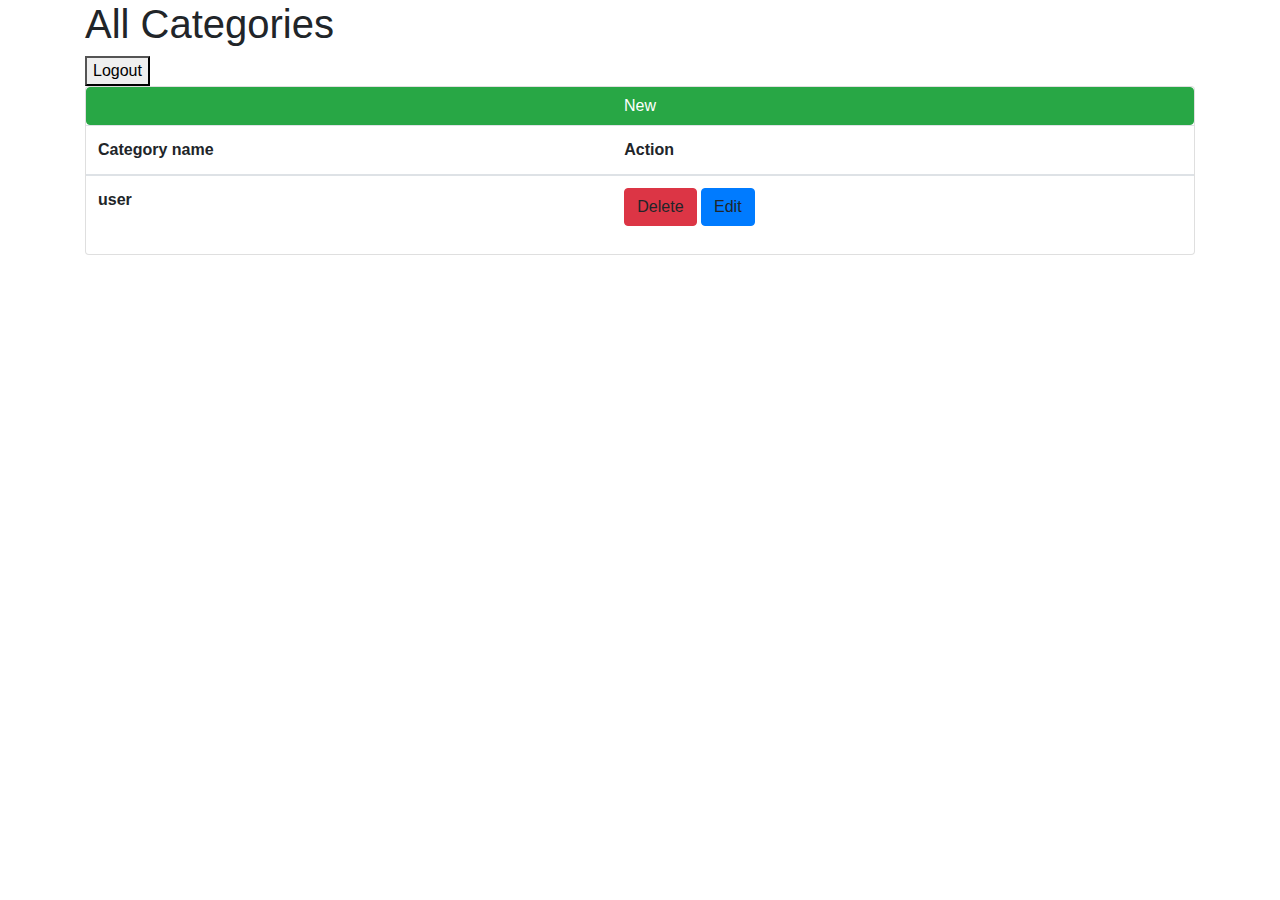
<file: notewebapp/src/main/resources/templates/allCategories.html>
<!DOCTYPE html>
<html lang="en" xmlns:th="http://www.thymeleaf.org">
<div>

    <script src="https://code.jquery.com/jquery-3.3.1.min.js"
            type="text/javascript"></script>
    <script crossorigin="anonymous"
            integrity="sha384-UO2eT0CpHqdSJQ6hJty5KVphtPhzWj9WO1clHTMGa3JDZwrnQq4sF86dIHNDz0W1"
            src="https://cdnjs.cloudflare.com/ajax/libs/popper.js/1.14.7/umd/popper.min.js"
            type="text/javascript"></script>
    <script crossorigin="anonymous"
            integrity="sha384-JjSmVgyd0p3pXB1rRibZUAYoIIy6OrQ6VrjIEaFf/nJGzIxFDsf4x0xIM+B07jRM"
            src="https://stackpath.bootstrapcdn.com/bootstrap/4.3.1/js/bootstrap.min.js"
            type="text/javascript"></script>
    <script crossorigin="anonymous" src="../static/js/category.js" th:src="@{/js/category.js}"
            type="text/javascript"></script>
    <link crossorigin="anonymous"
          href="https://stackpath.bootstrapcdn.com/bootstrap/4.3.1/css/bootstrap.min.css"
          integrity="sha384-ggOyR0iXCbMQv3Xipma34MD+dH/1fQ784/j6cY/iJTQUOhcWr7x9JvoRxT2MZw1T"
          rel="stylesheet">
</div>
<head>
    <meta charset="UTF-8">
    <meta content="width=device-width, initial-scale=1, shrink-to-fit=no" name="viewport">

    <title>Categories</title>
</head>
<body>

<div class="container">
    <h1>All Categories</h1>
    <form action="/auth/logout" method="POST">
        <button type="submit">Logout</button>
    </form>
    <div class="card">
        <button class="btn btn-success nBtn">New</button>
        <div class="card-block">
            <table class="table table-hover">
                <thead>
                <tr>
                    <th>Category name</th>
                    <th>Action</th>
                </tr>
                </thead>
                <tbody>
                <div th:each="category : ${categories}">
                    <tr>
                        <th><a th:href="@{/note/{id}(id=${category.id})}"
                               th:text="${category.getName()}">user</a></th>
                        <td>
                            <a class="btn btn-danger delBtn"
                               th:href="@{/category/delete/{id}(id=${category.id})}">Delete</a>
                            <a class="btn btn-primary eBtn"
                               th:href="@{/category/get/{id}(id=${category.id})}">Edit</a>
                        </td>
                    </tr>
                </div>
                </tbody>
            </table>
        </div>
    </div>
</div>

<div class="myForm">
    <form action="#" method="post" th:action="@{/category/save}">
        <div aria-hidden="true" aria-labelledby="exampleModalLabel" class="modal fade"
             id="exampleModal" role="dialog"
             tabindex="-1">
            <div class="modal-dialog" role="document">
                <div class="modal-content">
                    <div class="modal-header">
                        <h5 class="modal-title" id="exampleModalLabel">Update or
                            Create</h5>
                        <button aria-label="Close" class="close" data-dismiss="modal"
                                type="button">
                            <span aria-hidden="true">&times;</span>
                        </button>
                    </div>
                    <div class="modal-body">
                        <div class="form-group">

                            <input class="form-control" id="id" name="id" type="text"
                                   value=""
                                   hidden="true"/>
                        </div>
                        <div class="form-group">
                            <label class="col-form-label" for="name">Name:</label>
                            <input class="form-control" id="name" name="name" type="text"
                                   value="" required/>
                        </div>
                        <div class="modal-footer">
                            <button class="btn btn-secondary" data-dismiss="modal"
                                    type="button">Close
                            </button>
                            <input class="btn btn-primary" type="submit" value="save"/>
                        </div>
                    </div>
                </div>
            </div>
        </div>
    </form>

    <div aria-hidden="true" aria-labelledby="myModalLabel" class="modal fade" id="myModal"
         role="dialog" tabindex="-1">
        <div class="modal-dialog" role="document">
            <div class="modal-content">
                <div class="modal-header">
                    <h5 class="modal-title" id="myModalLabel">Delete Record</h5>
                    <button aria-label="Close" class="close" data-dismiss="modal"
                            type="button">
                        <span aria-hidden="true">&times;</span>
                    </button>
                </div>
                <div class="modal-body">
                    <p class="alert alert-danger">
                        Are you sure you want to delete this category?
                    </p>
                </div>
                <div class="modal-footer">
                    <button class="btn btn-secondary" data-dismiss="modal"
                            type="button">Close
                    </button>
                    <a class="btn btn-danger" href="" id="delRef">Delete</a>
                </div>
            </div>
        </div>
    </div>
</div>

</body>
</html>
</file>
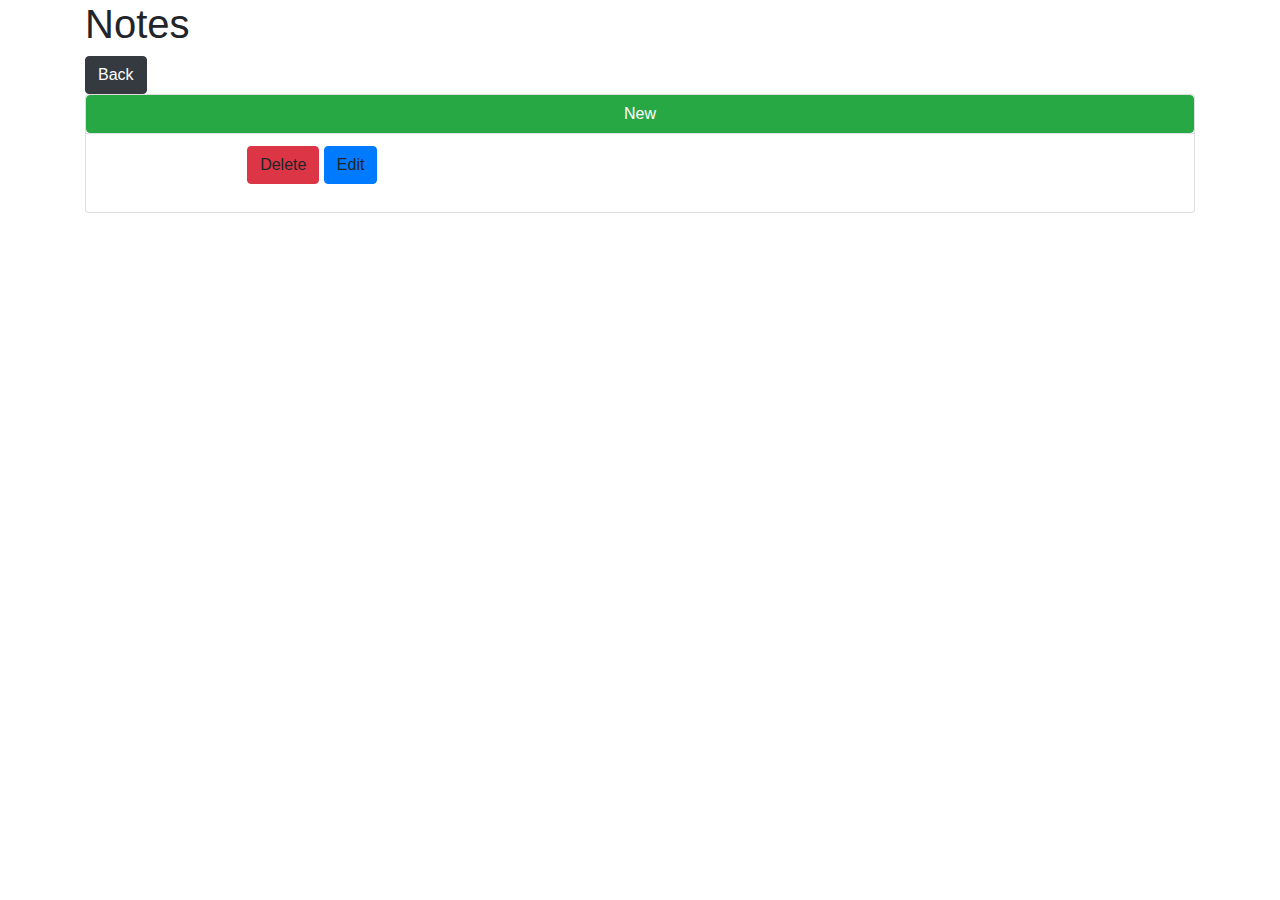
<file: notewebapp/src/main/resources/templates/allNotes.html>
<!DOCTYPE html>
<html lang="en" xmlns:th="http://www.thymeleaf.org">
<div>

    <script src="https://code.jquery.com/jquery-3.3.1.min.js"
            type="text/javascript"></script>
    <script crossorigin="anonymous"
            integrity="sha384-UO2eT0CpHqdSJQ6hJty5KVphtPhzWj9WO1clHTMGa3JDZwrnQq4sF86dIHNDz0W1"
            src="https://cdnjs.cloudflare.com/ajax/libs/popper.js/1.14.7/umd/popper.min.js"
            type="text/javascript"></script>
    <script crossorigin="anonymous"
            integrity="sha384-JjSmVgyd0p3pXB1rRibZUAYoIIy6OrQ6VrjIEaFf/nJGzIxFDsf4x0xIM+B07jRM"
            src="https://stackpath.bootstrapcdn.com/bootstrap/4.3.1/js/bootstrap.min.js"
            type="text/javascript"></script>
    <script crossorigin="anonymous" src="../static/js/category.js" th:src="@{/js/note.js}"
            type="text/javascript"></script>
    <link crossorigin="anonymous"
          href="https://stackpath.bootstrapcdn.com/bootstrap/4.3.1/css/bootstrap.min.css"
          integrity="sha384-ggOyR0iXCbMQv3Xipma34MD+dH/1fQ784/j6cY/iJTQUOhcWr7x9JvoRxT2MZw1T"
          rel="stylesheet">
</div>
<head>
    <meta charset="UTF-8">
    <meta content="width=device-width, initial-scale=1, shrink-to-fit=no" name="viewport">
    <title>Notes</title>

</head>
<body>

<div class="container">
    <h1>Notes</h1>
    <button class="btn btn-dark" type="button" onclick="location.href='/note/back' ">Back</button>
    <div class="card">
        <button class="btn btn-success nBtn">New</button>
        <div class="card-block">
            <table class="table table-hover">
                <tbody>
                <div th:each="note : ${notes}">
                    <tr>
                        <th>
                            <h3 th:text="${note.getTitle()}"></h3>
                            <p th:text="${note.getText()}"></p>
                            <a th:href="${note.getLink()}" th:text="${note.getLink()}"></a>
                        </th>
                        <td>
                            <a class="btn btn-danger delBtn"
                               th:href="@{/note/delete/{categoryid}/{id}(categoryid=${note.getCategory().getId()},id=${note.id})}">Delete
                            </a>
                            <a class="btn btn-primary eBtn"
                               th:href="@{/note/get/{categoryId}/{id}(categoryId=${note.getCategory().getId()},id=${note.id})}">Edit</a>
                        </td>
                    </tr>
                </div>
                </tbody>
            </table>
        </div>
    </div>
</div>
</table>


<div class="myForm">
    <form action="#" method="post"
          th:action="@{/note/save/{categoryId}(categoryId=${categoryId})}">
        <div aria-hidden="true" aria-labelledby="exampleModalLabel" class="modal fade"
             id="exampleModal" role="dialog"
             tabindex="-1">
            <div class="modal-dialog" role="document">
                <div class="modal-content">
                    <div class="modal-header">
                        <h5 class="modal-title" id="exampleModalLabel">Update or
                            Create</h5>
                        <button aria-label="Close" class="close" data-dismiss="modal"
                                type="button">
                            <span aria-hidden="true">&times;</span>
                        </button>
                    </div>
                    <div class="modal-body">

                        <div class="form-group">
                            <input class="form-control" id="id" name="id" type="text"
                                   value=""
                                   hidden="true"/>
                        </div>

                        <div class="form-group">
                            <label class="col-form-label" for="title">Title:</label>
                            <input class="form-control" id="title" name="title" type="text"
                                   value="" required >
                        </div>

                        <div class="form-group">
                            <label class="col-form-label" for="text">Text:</label>
                            <input class="form-control" id="text" name="text" type="text"
                                   value=""/>
                        </div>

                        <div class="form-group">
                            <label class="col-form-label" for="link">Link:</label>
                            <input class="form-control" id="link" name="link" type="text"
                                   value=""/>
                        </div>


                        <div class="modal-footer">
                            <button class="btn btn-secondary" data-dismiss="modal"
                                    type="button">Close
                            </button>
                            <input class="btn btn-primary" type="submit" value="save"/>
                        </div>
                    </div>
                </div>
            </div>
        </div>
    </form>
</div>


<div aria-hidden="true" aria-labelledby="myModalLabel" class="modal fade" id="myModal"
     role="dialog" tabindex="-1">
    <div class="modal-dialog" role="document">
        <div class="modal-content">
            <div class="modal-header">
                <h5 class="modal-title" id="myModalLabel">Delete Record</h5>
                <button aria-label="Close" class="close" data-dismiss="modal"
                        type="button">
                    <span aria-hidden="true">&times;</span>
                </button>
            </div>
            <div class="modal-body">
                <p class="alert alert-danger">
                    Are you sure you want to delete this note?
                </p>
            </div>
            <div class="modal-footer">
                <button class="btn btn-secondary" data-dismiss="modal"
                        type="button">Close
                </button>
                <a class="btn btn-danger" href="" id="delRef">Delete</a>
            </div>
        </div>
    </div>
</div>
</div>
</body>
</html>
</file>
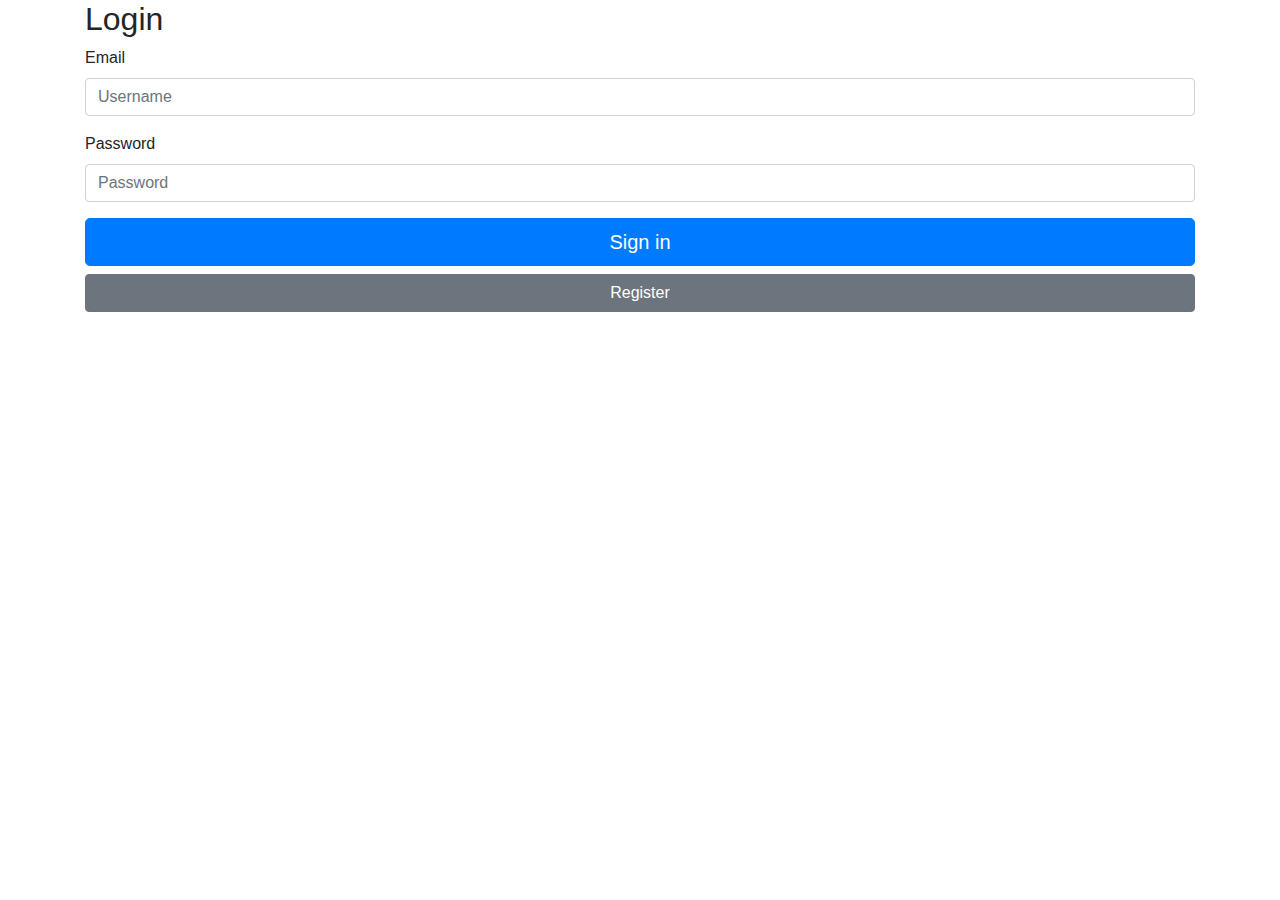
<file: notewebapp/src/main/resources/templates/login.html>
<html lang="en">
<div>

    <script src="https://code.jquery.com/jquery-3.3.1.min.js"
            type="text/javascript"></script>
    <script crossorigin="anonymous"
            integrity="sha384-UO2eT0CpHqdSJQ6hJty5KVphtPhzWj9WO1clHTMGa3JDZwrnQq4sF86dIHNDz0W1"
            src="https://cdnjs.cloudflare.com/ajax/libs/popper.js/1.14.7/umd/popper.min.js"
            type="text/javascript"></script>
    <script crossorigin="anonymous"
            integrity="sha384-JjSmVgyd0p3pXB1rRibZUAYoIIy6OrQ6VrjIEaFf/nJGzIxFDsf4x0xIM+B07jRM"
            src="https://stackpath.bootstrapcdn.com/bootstrap/4.3.1/js/bootstrap.min.js"
            type="text/javascript"></script>
    <!-- <script crossorigin="anonymous" src="../static/js/category.js" th:src="@{/js/note.js}"
             type="text/javascript"></script>-->
    <link crossorigin="anonymous"
          href="https://stackpath.bootstrapcdn.com/bootstrap/4.3.1/css/bootstrap.min.css"
          integrity="sha384-ggOyR0iXCbMQv3Xipma34MD+dH/1fQ784/j6cY/iJTQUOhcWr7x9JvoRxT2MZw1T"
          rel="stylesheet">
</div>
<head>
<head>
    <meta charset="utf-8">
    <title>Login</title>
</head>
<body>
<div class="container">

        <form class="form-signin" method="post" action="/auth/login">
            <h2 class="form-signin-heading">Login</h2>
            <p>
                <label for="username">Email</label>
                <input type="text" id="username" name="username" class="form-control"
                       placeholder="Username" required>
            </p>
            <p>
                <label for="password">Password</label>
                <input type="password" id="password" name="password" class="form-control"
                       placeholder="Password" required>
            </p>
            <button class="btn btn-lg btn-primary btn-block" type="submit">Sign in</button>
            <button type="button" onclick="location.href ='/auth/registration' "
                    class="btn btn-secondary btn-block">Register
            </button>
        </form>

</div>
</body>
</html>
</file>
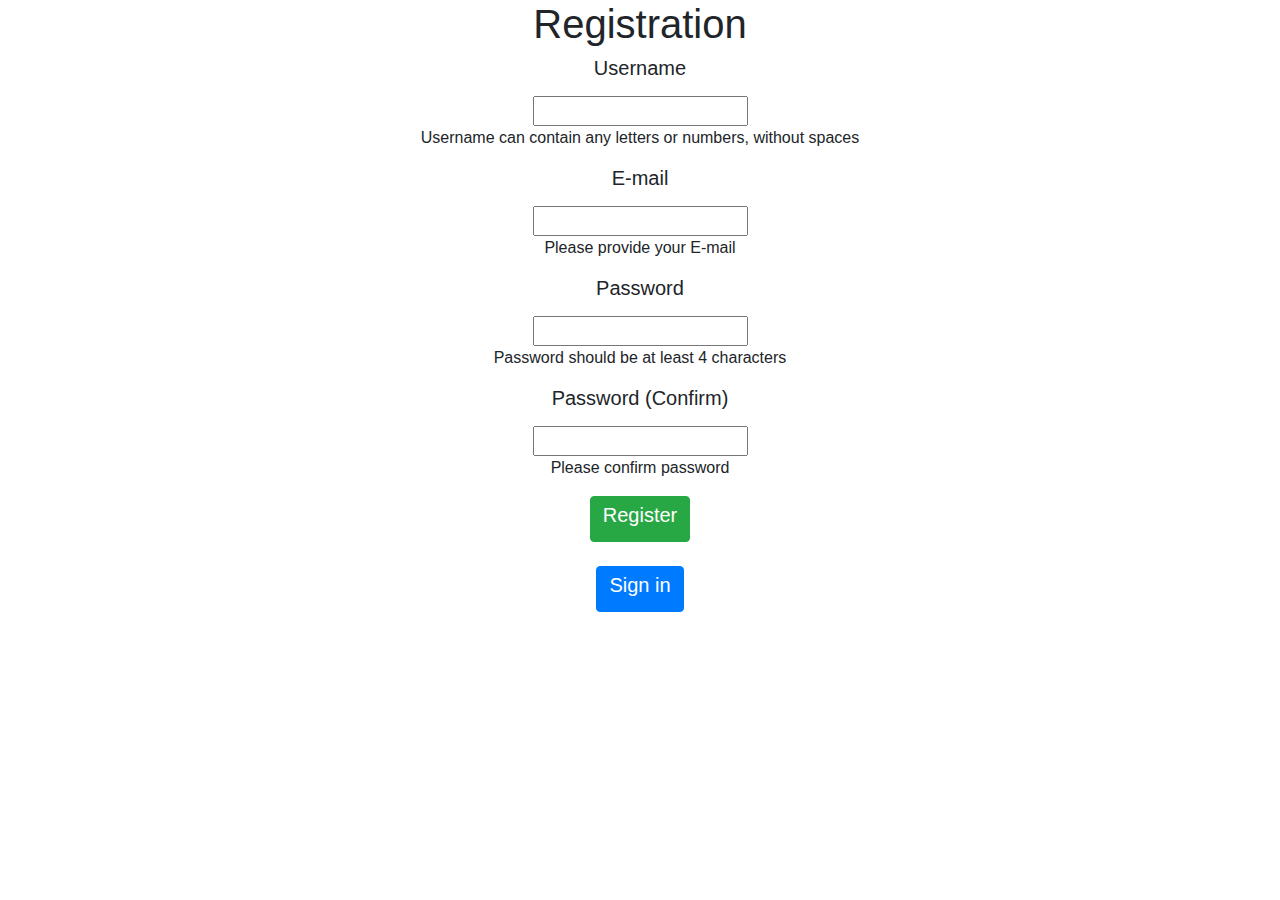
<file: notewebapp/src/main/resources/templates/registration.html>
<!DOCTYPE html>
<html lang="en" xmlns="http://www.w3.org/1999/html">
<div>

    <script src="https://code.jquery.com/jquery-3.3.1.min.js"
            type="text/javascript"></script>
    <script crossorigin="anonymous"
            integrity="sha384-UO2eT0CpHqdSJQ6hJty5KVphtPhzWj9WO1clHTMGa3JDZwrnQq4sF86dIHNDz0W1"
            src="https://cdnjs.cloudflare.com/ajax/libs/popper.js/1.14.7/umd/popper.min.js"
            type="text/javascript"></script>
    <script crossorigin="anonymous"
            integrity="sha384-JjSmVgyd0p3pXB1rRibZUAYoIIy6OrQ6VrjIEaFf/nJGzIxFDsf4x0xIM+B07jRM"
            src="https://stackpath.bootstrapcdn.com/bootstrap/4.3.1/js/bootstrap.min.js"
            type="text/javascript"></script>
    <link crossorigin="anonymous"
          href="https://stackpath.bootstrapcdn.com/bootstrap/4.3.1/css/bootstrap.min.css"
          integrity="sha384-ggOyR0iXCbMQv3Xipma34MD+dH/1fQ784/j6cY/iJTQUOhcWr7x9JvoRxT2MZw1T"
          rel="stylesheet">
</div>
<head>
    <meta charset="UTF-8">
    <title>Title</title>
</head>
<body>
<div class="container text-center">
    <form class="form-horizontal" action='/auth/registration/check' method="POST">
        <fieldset>
            <div id="legend">
                <legend class=""><h1>Registration</h1></legend>
            </div>
            <div class="control-group">
                <!-- Username -->
                <label class="control-label" for="username"><h5>Username</h5></label>
                <div class="controls">
                    <input type="text" id="username" name="username" placeholder=""
                           class="input-xlarge">
                    <p class="help-block">Username can contain any letters or numbers, without
                        spaces</p>
                </div>
            </div>

            <div class="control-group">
                <!-- E-mail -->
                <label class="control-label" for="email"><h5>E-mail</h5></label>
                <div class="controls">
                    <input type="text" id="email" name="email" placeholder="" class="input-xlarge">
                    <p class="help-block">Please provide your E-mail</p>
                </div>
            </div>

            <div class="control-group">
                <!-- Password-->
                <label class="control-label" for="password"><h5>Password</h5></label>
                <div class="controls">
                    <input type="password" id="password" name="password" placeholder=""
                           class="input-xlarge">
                    <p class="help-block">Password should be at least 4 characters</p>
                </div>
            </div>

            <div class="control-group">
                <!-- Password -->
                <label class="control-label" for="password_confirm"><h5>Password (Confirm)</h5>
                </label>
                <div class="controls">
                    <input type="password" id="password_confirm" name="password_confirm"
                           placeholder=""
                           class="input-xlarge">
                    <p class="help-block">Please confirm password</p>
                </div>
            </div>

            <div class="control-group">
                <!-- Button -->
                <div class="controls">
                    <button class="btn btn-success"><h5>Register</h5></button>
                </div>
            </div>
        </fieldset>
    </form>
    </br>
    <button type="button" onclick="location.href ='/login'"
            class="btn btn-primary"><h5>Sign in</h5>
    </button>
</div>
</body>
</html>
</file>
